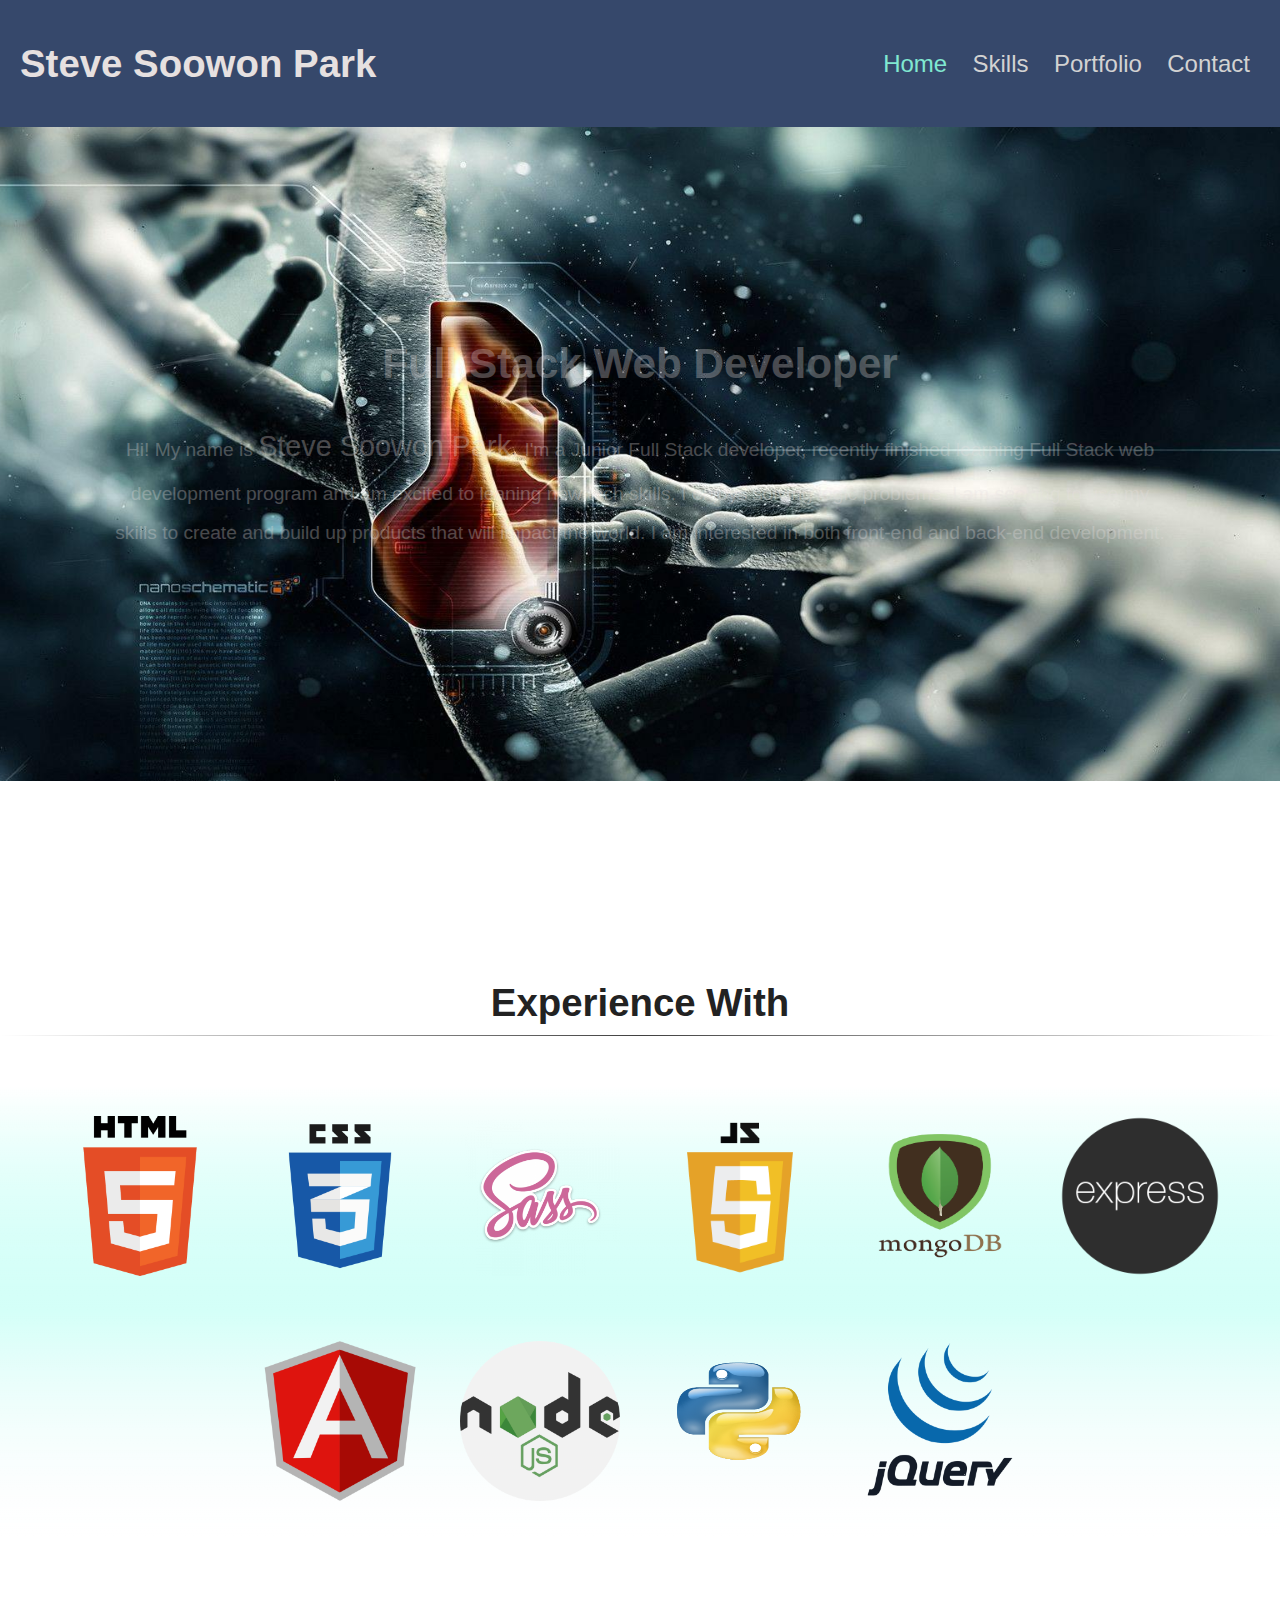
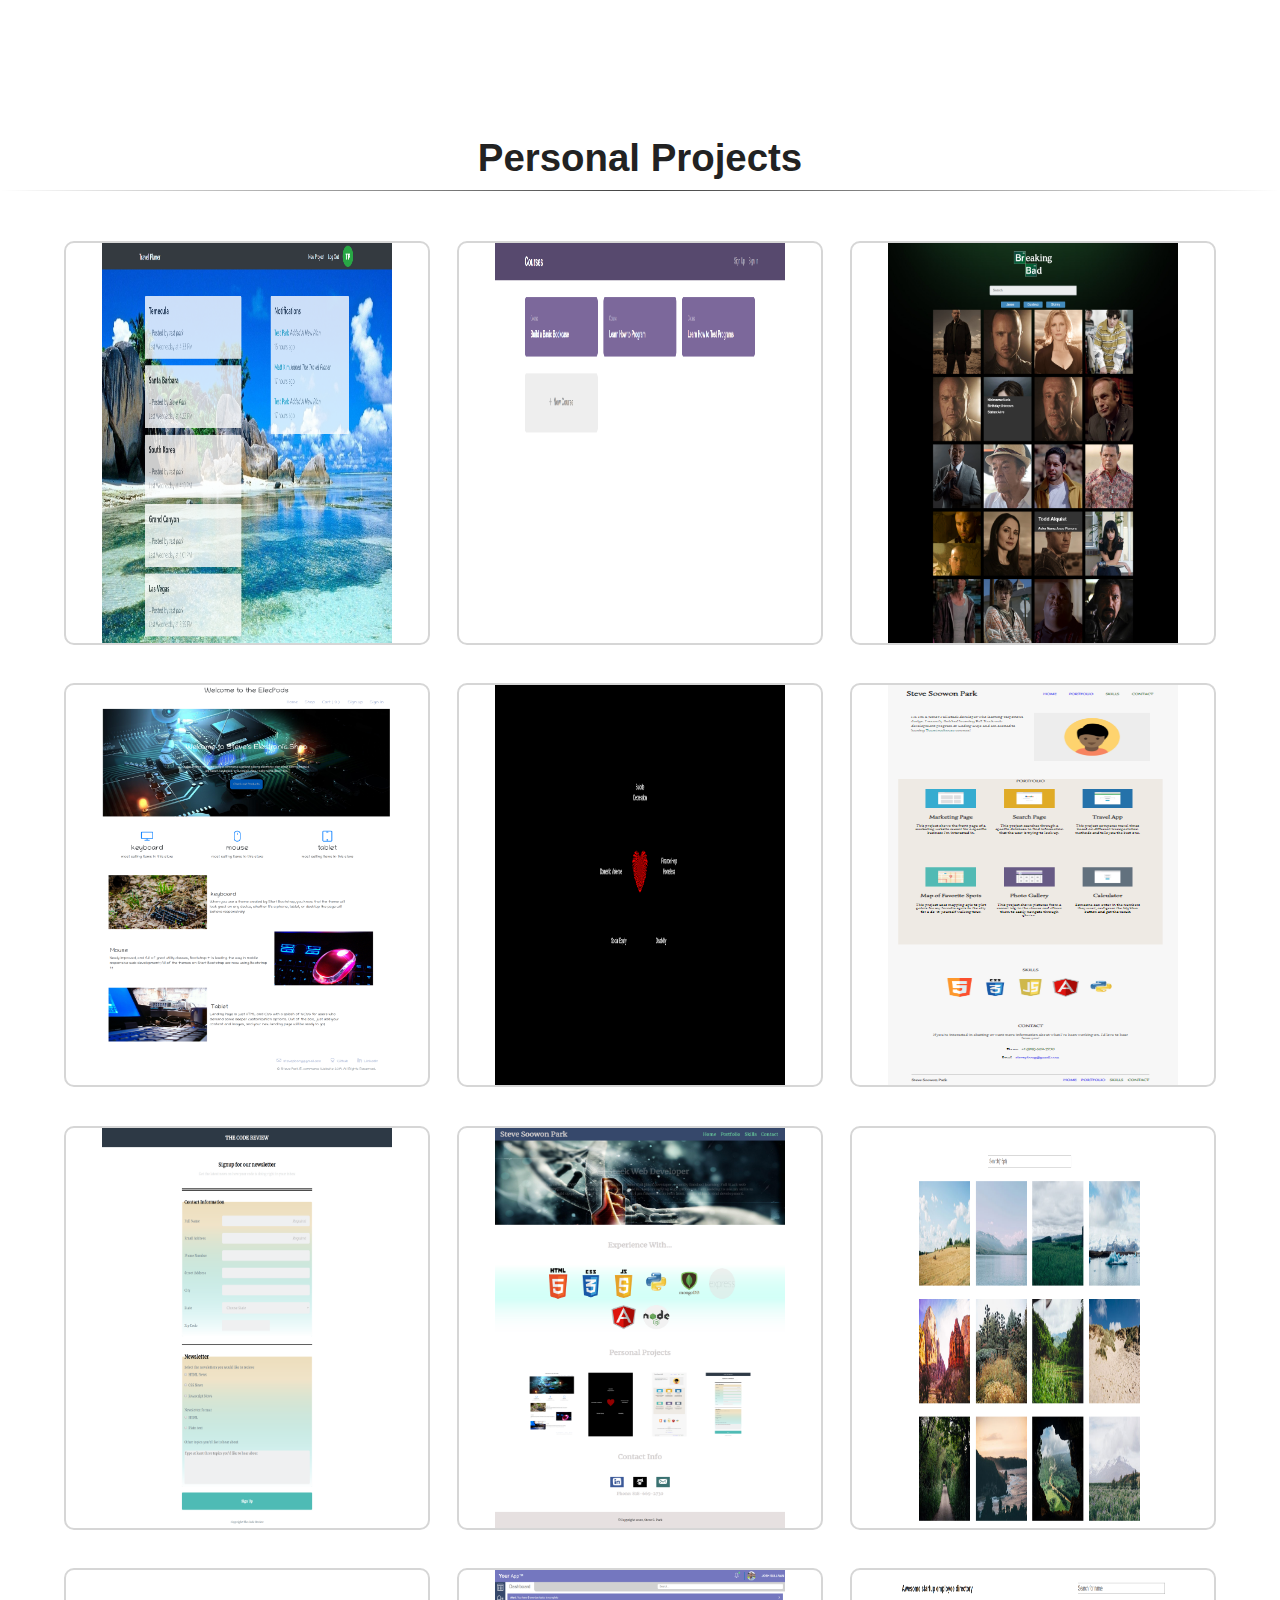
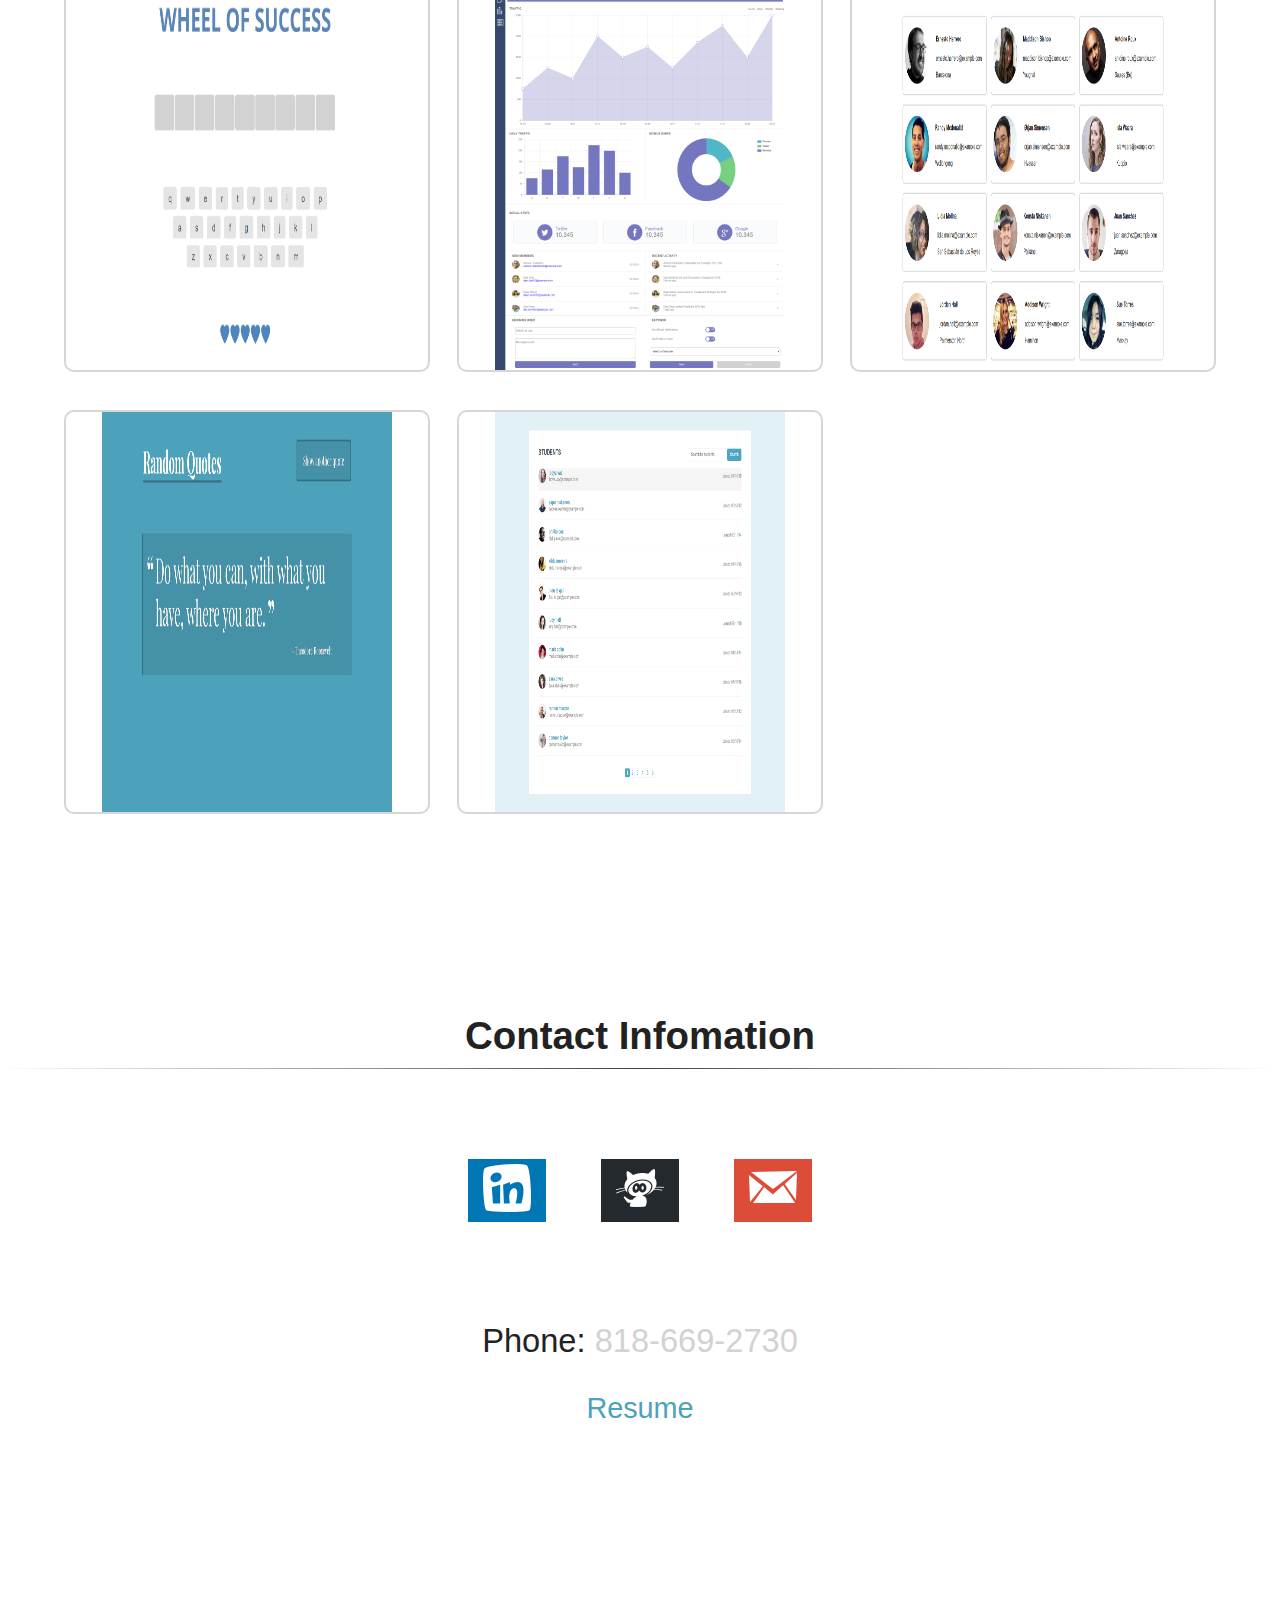
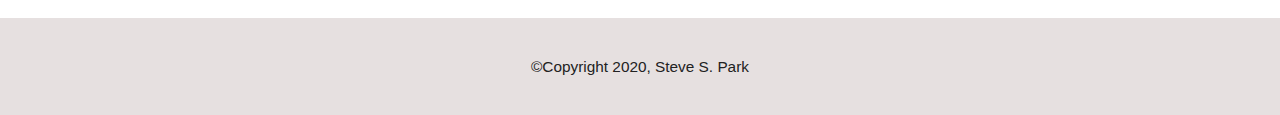
<file: index.html>
<!DOCTYPE html>
<html lang="en">
<head>
    <meta charset="UTF-8">
    <meta name="viewport" content="width=device-width, initial-scale=1.0">
    <title>Steve S. Park Portfolio Website</title>
    <link href="https://fonts.googleapis.com/css?family=Merriweather&display=swap" rel="stylesheet">
    <link rel="stylesheet" href="css/styles.css">
</head>
<body>
    <header id="nav" class="main-header section">
        <h1 class="header-h1-second">Steve Soowon Park</h1>
        <h1 class="header-h1">S. S. P.</h1>
        <nav class="main-nav dropdown">
            <button class="dropbtn"></button>
            <ul class="dropdown-content">
                <li class="link-list"><a href="#top" class="active">Home</a></li>
                <li class="link-list"><a href="#skills">Skills</a></li>
                <li class="link-list"><a href="#portfolio">Portfolio</a></li>
                <li class="link-list"><a href="#contact">Contact</a></li>
            </ul>
        </nav>
    </header>

    <div id="top" class="about">
        <figure class="profileimg">
            <img src="./img/aaa.jpg" alt="profile">
        </figure>
        <div class="bio">
            <h1>Full Stack Web Developer</h1>
            <p>Hi! <span>My name is <span class="name">Steve Soowon Park.</span></span> I'm a Junior Full Stack developer, recently finished learning Full Stack web development program and am excited to leaning new tech skills. I enjoys solving logic problems. I am seeking to use my skills to create and build up products that will impact the world. I am interested in both front-end and back-end development.</p>
        </div>
    </div>
    
    <main class="main-heading">
        <div id="skills" class="skills-header section">
            <h1>Experience With</h1>
            <hr class="line">
            <div class="skills">
                <div class="skill">
                    <img class="front" src="/img/html5.png" alt="html5">
                    <div class="back skill-description"><p>Intermidate</p></div>
                </div>
                <div class="skill">
                    <img class="front" src="/img/css3.png" alt="css3">
                    <div class="back skill-description"><p>Intermidate</p></div>
                </div>
                <div class="skill">
                    <img class="front" src="/img/sass.png" alt="Sass">
                    <div class="back skill-description"><p>Beginner</p></div>
                </div>
                <div class="skill">
                    <img class="front" src="/img/Javascript.png" alt="javascript">
                    <div class="back skill-description"><p>Intermidate</p></div>
                </div>
                <div class="skill">
                    <img class="front" src="/img/mongoDBimg.png" alt="mongodb">
                    <div class="back skill-description"><p>Intermidate</p></div>
                </div>
                <div class="skill">
                    <img class="front express" src="/img/expresstest.png" alt="express">
                    <div class="back skill-description"><p>Intermidate</p></div>
                </div>
                <div class="skill">
                    <img class="front" src="/img/angular.png" alt="angular">
                    <div class="back skill-description"><p>Intermidate</p></div>
                </div>
                <div class="skill">
                    <img class="front" src="/img/nodejsimg.png" alt="nodejs">
                    <div class="back skill-description"><p>Intermidate</p></div>
                </div>
                <div class="skill">
                    <img class="front" src="/img/PYTHON.png" alt="python">
                    <div class="back skill-description"><p>Beginner</p></div>
                </div>
                <div class="skill">
                    <img class="front" src="/img/jqueryimg.webp" alt="JQuery">
                    <div class="back skill-description"><p>Beginner</p></div>
                </div>
                <!-- <div class="skill">
                    <img class="react" src="/img/reactjsimg.png" alt="react">
                </div> -->
            </div>
        </div>
        <div id="portfolio" class="projects-header section">
            <h1>Personal Projects</h1>
            <hr class="line">
            <div class="projects">
                
                <div class="project">
                    <img src="/img/travel-planer3.png" alt="School Database">
                    <div class="imgdescription">
                        <h2>Travel Planner</h2>
                        <p>An React Full-stack project application used to create Travel planner.</p>
                        <hr>
                        <h4>Tech Used</h4>
                        <p>CSS, JavaScript, JSX, React-Bootstrap</p>
                        <p>React, Redux, Firebase, Firestore, CloudFunction</p>
                        <a href="https://github.com/Stevesbong/Travel-Planer" target="_blank">Github</a>
                        <a href="https://project-planer-42ca1.web.app/" target="_blank">Website</a>
                    </div>
                </div>

                <div class="project">
                    <img src="/img/react-school-database.png" alt="School Database">
                    <div class="imgdescription">
                        <h2>School Database</h2>
                        <p>An React Full-stack project application used to create school courses.</p>
                        <hr>
                        <h4>Tech Used</h4>
                        <p>CSS, JavaScript</p>
                        <p>React, Context API, SQLite</p>
                        <a href="https://github.com/Stevesbong/React-School-Database" target="_blank">Github</a>
                        <a href="https://react-school-database.herokuapp.com/" target="_blank">Website</a>
                    </div>
                </div>

                <div class="project">
                    <img src="/img/breakingbad.png" alt="Breaking Bad Show">
                    <div class="imgdescription">
                        <h2>Breaking Bad API cast</h2>
                        <p>React project that uses the Breaking Bad API to show all the characters and filter character from displayed characters.</p>
                        <hr>
                        <h4>Tech Used</h4>
                        <p>React, Hooks, React Router</p>
                        <p>Axios, JSX, JavaScript</p>
                        <a href="https://github.com/Stevesbong/react-breakingbad-api" target="_blank">Github</a>
                        <a href="https://stevesbong.github.io/react-breakingbad-api/" target="_blank">Website</a>
                    </div>
                </div>

                <div class="project">
                    <img src="/img/Elecpodscommerce.png" alt="Elecpodscommerce Website">
                    <div class="imgdescription">
                        <h2>E-Commerce Website</h2>
                        <p>First Full-Stack e-commerce app that customers can buy Electronic parts and home decors. Admin is able to add and modify products.</p>
                        <hr>
                        <h4>Tech Used</h4>
                        <p>Bootstrap, Angular</p>
                        <p>Python & Django</p>
                        <a href="https://github.com/Stevesbong/Angular-Django-Project" target="_blank">Github</a>
                        <a href="https://youtu.be/ZkjzNqSG-t0" target="_blank">View Video</a>
                    </div>
                </div>

                <div class="project">
                    <img src="/img/Amare.png" alt="Public Services">
                    <div class="imgdescription">
                        <h2>Public Service</h2>
                        <p>This project concept is public services people who need help from different situations.</p>
                        <hr>
                        <h4>Tech Used</h4>
                        <p>Bootstrap</p>
                        <p>Python & Django</p>
                        <a href="https://github.com/Stevesbong/Amare-Project" target="_blank">Github</a>
                        <a href="https://youtu.be/GsZIyx6hrno" target="_blank">View Video</a>
                    </div>
                </div>

                <div class="project">
                    <img src="/img/portfoliotemplateproject.png" alt="portfolio template">
                    <div class="imgdescription">
                        <h2>Responsive Portfolio Template</h2>
                        <p>A responsive mobile-first basic portfolio template.</p>
                        <hr>
                        <h4>Tech Used</h4>
                        <p>HTML</p>
                        <p>CSS</p>
                        <a href="https://github.com/Stevesbong/Basic-Template-For-Portfolio" target="_blank">Github</a>
                        <a href="https://stevesbong.github.io/Basic-Template-For-Portfolio/" target="_blank">Website</a>
                    </div>
                </div>

                <div class="project">
                    <img src="/img/responsiveformproject.png" alt="responsiveform project">
                    <div class="imgdescription">
                        <h2>Responsive Basic Form</h2>
                        <p>Mobile-first resgistration form using HTML and flexbox.</p>
                        <hr>
                        <h4>Tech Used</h4>
                        <p>HTML</p>
                        <p>CSS</p>
                        <a href="https://github.com/Stevesbong/Registration-Form" target="_blank">Github</a>
                        <a href="https://stevesbong.github.io/Registration-Form/" target="_blank">Website</a>
                    </div>
                </div>

                <div class="project">
                    <img src="/img/portfolioscreenshot.png" alt="Portfolio Web site">
                    <div class="imgdescription">
                        <h2>Portfolio Website</h2>
                        <p>Created a Responsive and mobile-first portfolio website.</p>
                        <hr>
                        <h4>Tech Used</h4>
                        <p>HTML, CSS(Sass)</p>
                        <p>JavaScript</p>
                        <a href="https://github.com/Stevesbong/Stevesbong.github.io" target="_blank">Github</a>
                        <a href="https://stevesbong.github.io/" target="_blank">Website</a>
                    </div>
                </div>

                <div class="project">
                    <img src="/img/photogallery.png" alt="Photo Gallery">
                    <div class="imgdescription">
                        <h2>Photo Gallery</h2>
                        <p>Random 12 images photo gallery. Click the images to see a bigger picture and detail about the image.</p>
                        <hr>
                        <h4>Tech Used</h4>
                        <p>HTML, CSS(Sass)</p>
                        <p>JavaScript, JQuery(lightbox)</p>
                        <a href="https://github.com/Stevesbong/photoGalleryProject/" target="_blank">Github</a>
                        <a href="https://stevesbong.github.io/photoGalleryProject/" target="_blank">Website</a>
                    </div>
                </div>

                <div class="project">
                    <img src="img/wheelofsuccess2.png" alt="Wheel of success game">
                    <div class="imgdescription">
                        <h2>Wheel Of Success</h2>
                        <p>Guess the word game app that generates random phrase. A player guess each letter from the screen keyboard.</p>
                        <hr>
                        <h4>Tech Used</h4>
                        <p>HTML, CSS</p>
                        <p>Javascript</p>
                        <a href="https://github.com/Stevesbong/WheelOfSuccess/" target="_blank" data-site="js-oop">Github</a>
                        <a href="https://stevesbong.github.io/WheelOfSuccess/" target="_blank">Website</a>
                    </div>
                </div>

                <div class="project">
                    <img src="img/EmployeeDashboard.png" alt="Employee Dashboard">
                    <div class="imgdescription">
                        <h2>Employee Dashboard</h2>
                        <p>Display Employee's Dashboard that shows what employee have done in the week, shows that how actively work, and communicate with others.</p>
                        <hr>
                        <h4>Tech Used</h4>
                        <p>HTML, CSS(Sass), SVG</p>
                        <p>JavaScript, Chart.js</p>
                        <a href="https://github.com/Stevesbong/EmployeeDashboard/" target="_blank">Github</a>
                        <a href="https://stevesbong.github.io/EmployeeDashboard/" target="_blank">Website</a>
                    </div>
                </div>

                <div class="project">
                    <img src="img/EmployeeDirectory.png" alt="Employee Directory">
                    <div class="imgdescription">
                        <h2>Employee Directory</h2>
                        <p>Display A startup company employee's profiles. Generates random user profiles from API and it can be display a more detailed modal.</p>
                        <hr>
                        <h4>Tech Used</h4>
                        <p>HTML, CSS(Sass)</p>
                        <p>Javascript, Fetch API</p>
                        <a href="https://github.com/Stevesbong/Employee-Directory/" target="_blank">Github</a>
                        <a href="https://stevesbong.github.io/Employee-Directory/" target="_blank">Website</a>
                    </div>
                </div>

                <div class="project">
                    <img src="img/randomQuoteGenerator.png" alt="Random Quote Generator">
                    <div class="imgdescription">
                        <h2>Random Quote Generator</h2>
                        <p>Display A random Quote on the page.</p>
                        <hr>
                        <h4>Tech Used</h4>
                        <p>HTML, CSS</p>
                        <p>Javascript</p>
                        <a href="https://github.com/Stevesbong/Random-Quote-Generator/" target="_blank">Github</a>
                        <a href="https://stevesbong.github.io/Random-Quote-Generator/" target="_blank">Website</a>
                    </div>
                </div>

                <div class="project">
                    <img src="img/list-pagination.png" alt="List Pagination and Filtering">
                    <div class="imgdescription">
                        <h2>Pagination Student List</h2>
                        <p>Display a list of 54 students into 5 pages. Each page has 10 studens.</p>
                        <hr>
                        <h4>Tech Used</h4>
                        <p>HTML, CSS</p>
                        <p>Javascript</p>
                        <a href="https://github.com/Stevesbong/List-Employee-Pagination-and-Filtering/" target="_blank">Github</a>
                        <a href="https://stevesbong.github.io/List-Employee-Pagination-and-Filtering/" target="_blank">Website</a>
                    </div>
                </div>


            </div>
        </div>
        <div id="contact" class="contact-header section">
            <h1>Contact Infomation</h1>
            <hr class="line">
            <ul>
                <li><a class="contact-linkedin" href="https://www.linkedin.com/in/stevespark" target="_blank"><img src="/img/110.png" alt=""></a></li>
                <li><a class="contact-github" href="https://www.github.com/Stevesbong" target="_blank"><img src="/img/150.png" alt=""></a></li>
                <li><a class="contact-email" href="mailto:stevepbong@gmail.com" target="_blank"><img src="/img/019.png" alt=""></a></li>
            </ul>
            <h3>Phone: <a href="tel:1-818-669-2730">818-669-2730</a></h3>
            <li><a class="resume" href="img/Steve_Park_Resume.pdf" target="_blank">Resume</a></li>

        </div>
    </main>

    <footer>
        <div class="mobile">
            <small class="copyright">&copy;Copyright 2020, Steve S. Park</small>
            <ul>
                <li><a href="#top">Back to top</a></li>
            </ul>
        </div>
    </footer>
    <script src="js/app.js"></script>
</body>
</html>
</file>
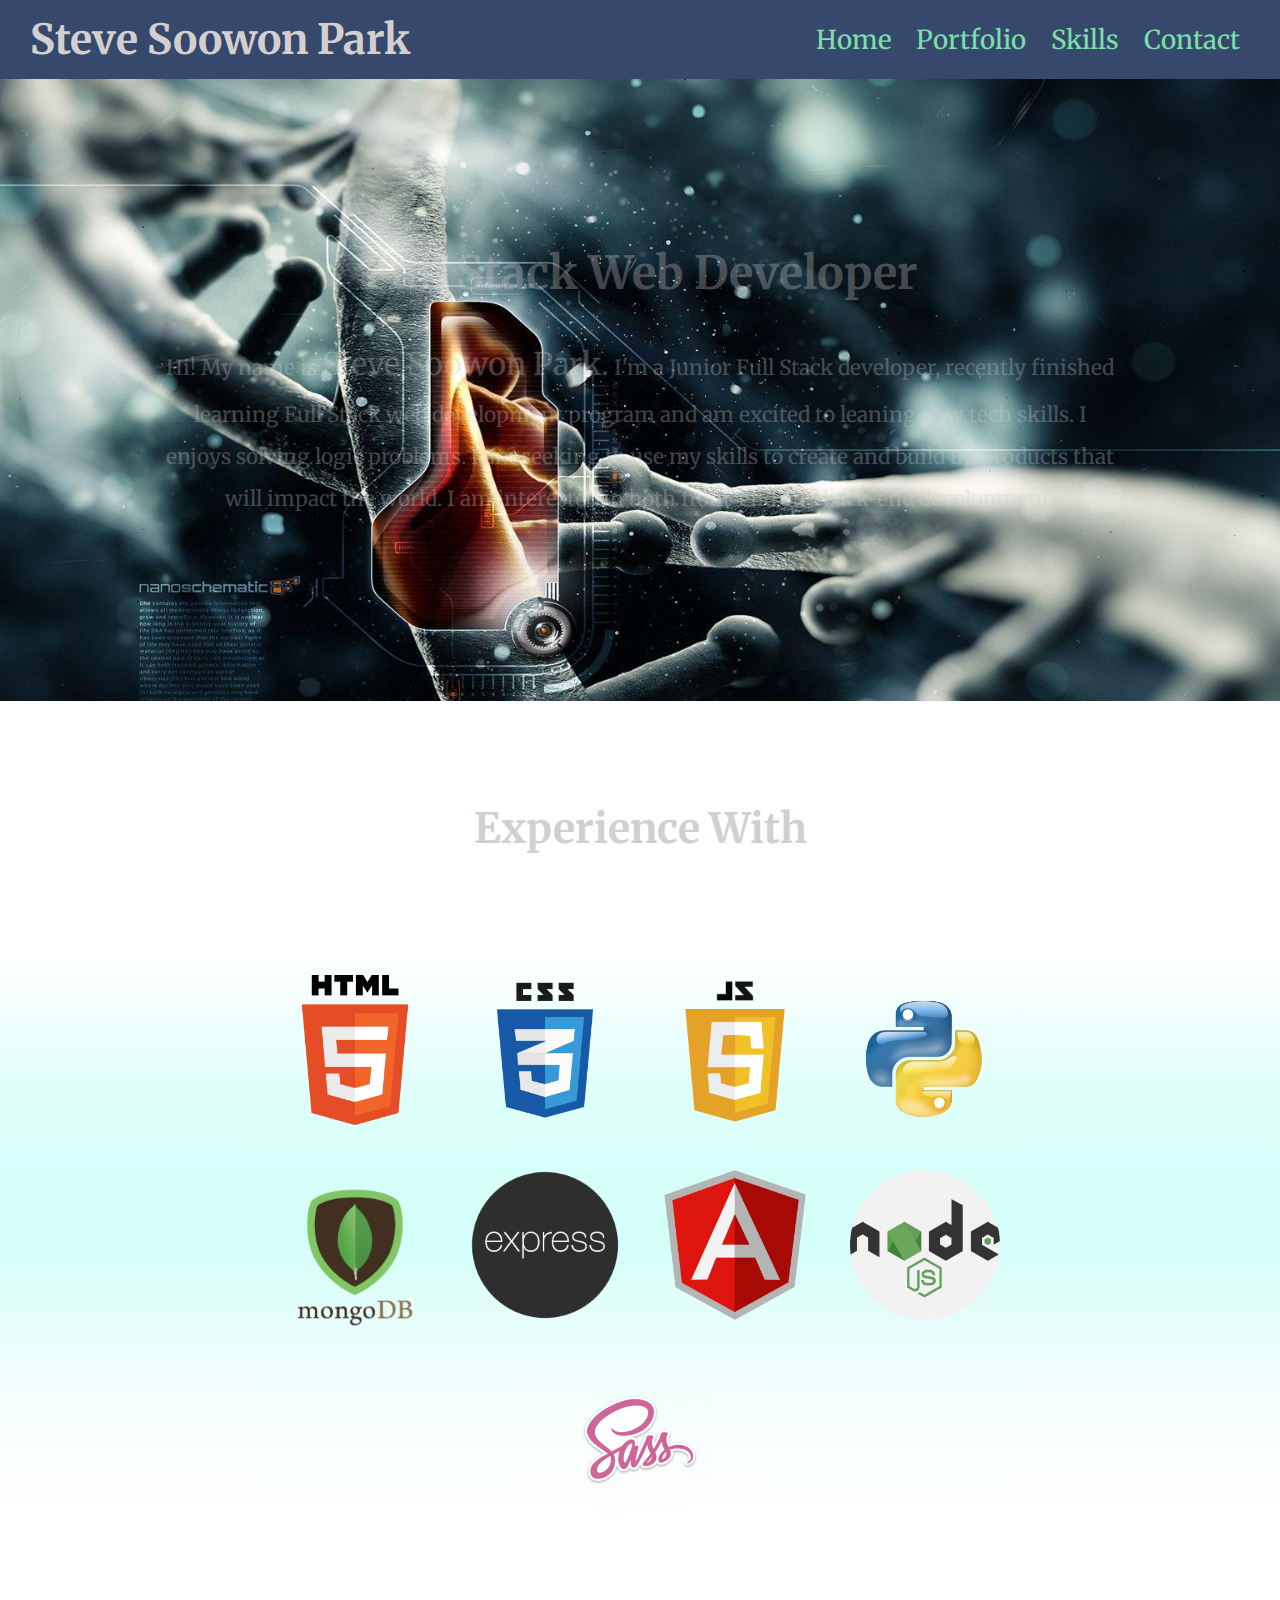
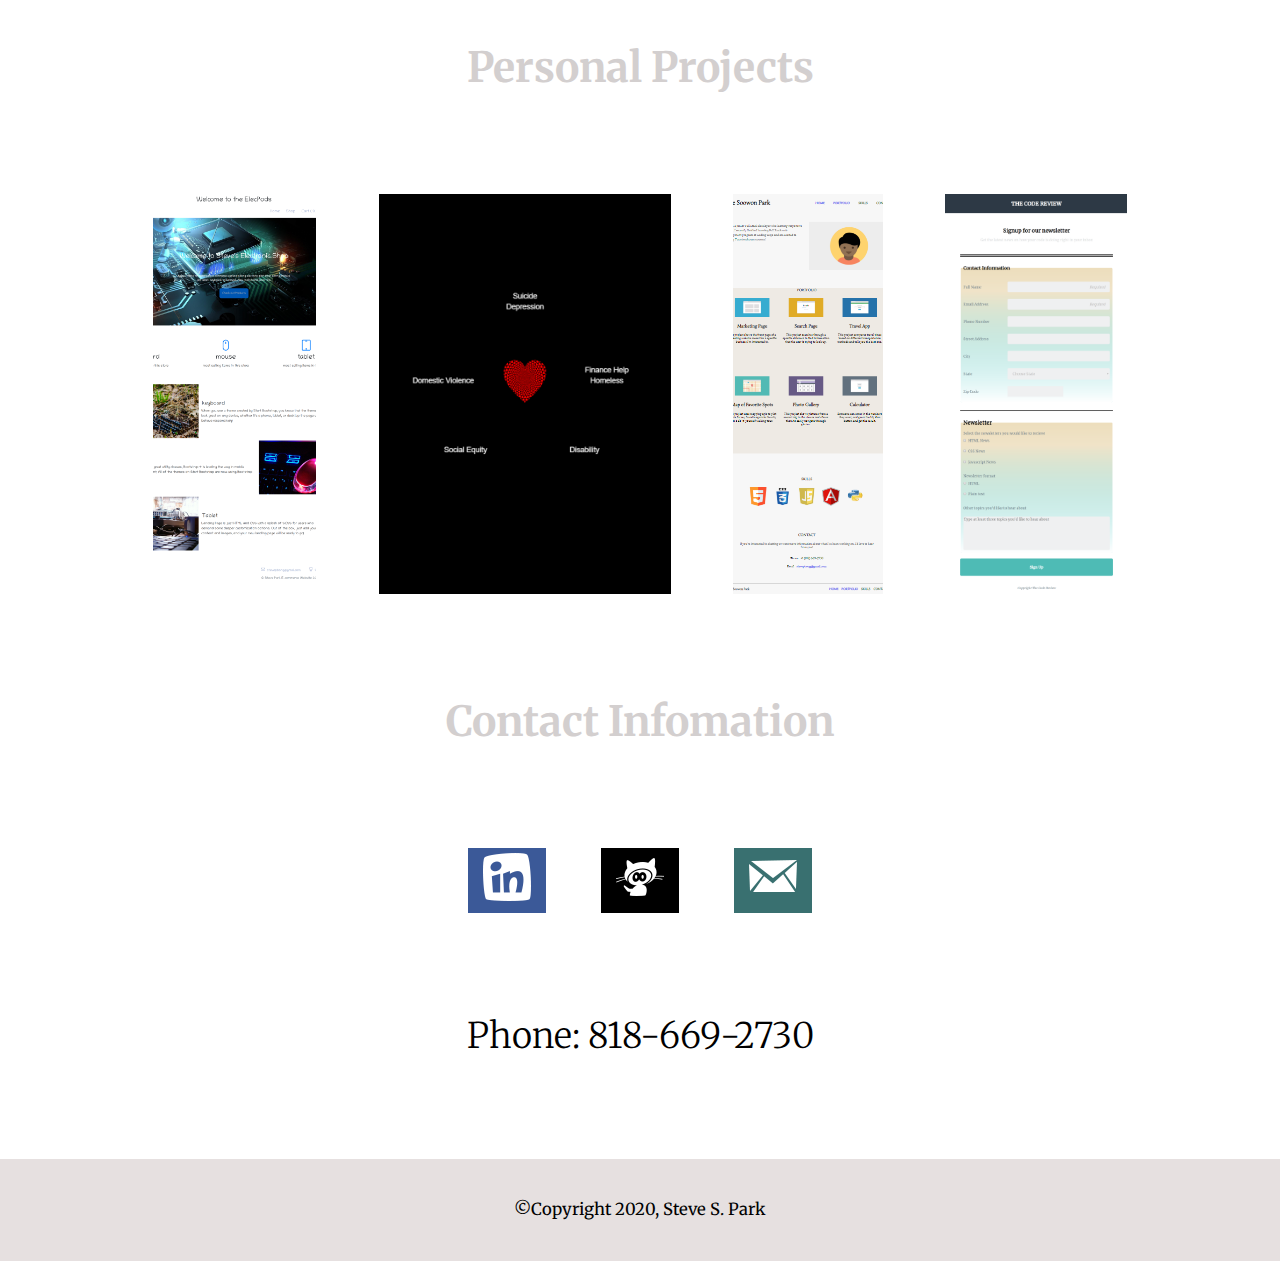
<file: resource/index.html>
<!DOCTYPE html>
<html lang="en">
<head>
    <meta charset="UTF-8">
    <meta name="viewport" content="width=device-width, initial-scale=1.0">
    <title>Steve S. Park Portfolio Website</title>
    <link href="https://fonts.googleapis.com/css?family=Merriweather&display=swap" rel="stylesheet">
    <link rel="stylesheet" href="normalize.css">
    <link rel="stylesheet" href="style.css">
</head>
<body>
    <header id="top" class="main-header">
        <h1 class="header-h1-second">Steve Soowon Park</h1>
        <h1 class="header-h1">S. S. P.</h1>
        <nav class="main-nav dropdown">
            <button class="dropbtn"></button>
            <ul class="dropdown-content">
                <li><a href="#top">Home</a></li>
                <li><a href="#portfolio">Portfolio</a></li>
                <li><a href="#skills">Skills</a></li>
                <li><a href="#contact">Contact</a></li>
            </ul>
        </nav>
    </header>

    <div class="about">
        <figure class="profileimg">
            <img src="/img/aaa.jpg" alt="profile">
        </figure>
        <div class="bio">
            <h1>Full Stack Web Developer</h1>
            <p>Hi! <span>My name is <span class="name">Steve Soowon Park.</span></span> I'm a Junior Full Stack developer, recently finished learning Full Stack web development program and am excited to leaning new tech skills. I enjoys solving logic problems. I am seeking to use my skills to create and build up products that will impact the world. I am interested in both front-end and back-end development.</p>
        </div>
    </div>
    
    <main id="skills" class="skills-heading">
        <h1>Experience With</h1>
        <div class="skills">
            <div class="skill">
                <img class="front" src="/img/html5.png" alt="html5">
                <div class="back skill-description"><p>Intermidate</p></div>
            </div>
            <div class="skill">
                <img class="front" src="/img/css3.png" alt="css3">
                <div class="back skill-description"><p>Intermidate</p></div>
            </div>
            <div class="skill">
                <img class="front" src="/img/Javascript.png" alt="javascript">
                <div class="back skill-description"><p>Intermidate</p></div>
            </div>
            <div class="skill">
                <img class="front" src="/img/PYTHON.png" alt="python">
                <div class="back skill-description"><p>Beginner</p></div>
            </div>
            <div class="skill">
                <img class="front" src="/img/mongoDBimg.png" alt="mongodb">
                <div class="back skill-description"><p>Intermidate</p></div>
            </div>
            <div class="skill">
                <img class="front express" src="/img/expresstest.png" alt="express">
                <div class="back skill-description"><p>Intermidate</p></div>
            </div>
            <div class="skill">
                <img class="front" src="/img/angular.png" alt="angular">
                <div class="back skill-description"><p>Intermidate</p></div>
            </div>
            <div class="skill">
                <img class="front" src="/img/nodejsimg.png" alt="nodejs">
                <div class="back skill-description"><p>Intermidate</p></div>
            </div>
            <div class="skill">
                <img class="front" src="/img/sass.png" alt="Sass">
                <div class="back skill-description"><p>Beginner</p></div>
            </div>
            <!-- <div class="skill">
                <img class="react" src="/img/reactjsimg.png" alt="react">
            </div> -->
        </div>
        <div id="portfolio" class="projects-header">
            <h1>Personal Projects</h1>
            <div class="projects">
                
                <div class="project">
                    <img src="/img/Elecpodscommerce.png" style="height: 400px;" alt="">
                    <div class="imgdescription">
                        <h4>E-Commerce Website</h4>
                        <p>Bootstrap</p>
                        <p>Angular</p>
                        <p>Python & Django</p>
                        <a href="https://github.com/Stevesbong/Angular-Django-Project" target="_blank">Github</a>
                        <a href="https://youtu.be/ZkjzNqSG-t0" target="_blank">View Video</a>
                    </div>
                </div>

                <div class="project">
                    <img src="/img/Amare.png" style="height: 400px;" alt="">
                    <div class="imgdescription">
                        <h4>Public Service</h4>
                        <p>Bootstrap</p>
                        <p>Python & Django</p>
                        <a href="https://github.com/Stevesbong/Amare-Project" target="_blank">Github</a>
                        <a href="https://youtu.be/GsZIyx6hrno" target="_blank">View Video</a>
                    </div>
                </div>

                <div class="project">
                    <img src="/img/portfoliotemplateproject.png" alt="">
                    <div class="imgdescription">
                        <h4>Responsive Portfolio Template</h4>
                        <p>HTML</p>
                        <p>CSS</p>
                        <a href="https://github.com/Stevesbong/Basic-Template-For-Portfolio" target="_blank">Github</a>
                        <a href="https://stevesbong.github.io/Basic-Template-For-Portfolio/" target="_blank">Website</a>
                    </div>
                </div>

                <div class="project">
                    <img src="/img/responsiveformproject.png" style="height: 400px;" alt="">
                    <div class="imgdescription">
                        <h4>Responsive Basic Form</h4>
                        <p>HTML</p>
                        <p>CSS</p>
                        <a href="https://github.com/Stevesbong/Registration-Form" target="_blank">Github</a>
                        <a href="https://stevesbong.github.io/Registration-Form/" target="_blank">Website</a>
                    </div>
                </div>


            </div>
        </div>
        <div id="contact" class="contact">
            <h1>Contact Infomation</h1>
            <ul>
                <li><a class="contact-linkedin" href="https://www.linkedin.com/in/stevespark" target="_blank"><img src="/img/110.png" alt=""></a></li>
                <li><a class="contact-github" href="https://www.github.com/Stevesbong" target="_blank"><img src="/img/150.png" alt=""></a></li>
                <li><a class="contact-email" href="mailto:stevepbong@gmail.com" target="_blank"><img src="/img/019.png" alt=""></a></li>
            </ul>
            <h3>Phone: <a href="tel:1-818-669-2730">818-669-2730</a></h3>

        </div>
    </main>

    <footer>
        <div class="mobile">
            <small class="copyright">&copy;Copyright 2020, Steve S. Park</small>
            <ul>
                <li><a href="#top">Back to top</a></li>
            </ul>
        </div>
    </footer>
</body>
</html>
</file>
<file: css/styles.css>
@charset "UTF-8";
/* ============================================= */
/* Sub-Folder Imports */
/* ============================================= */
/* ============================================= */
/* Utilities Imports */
/* ============================================= */
/* ============================================= */
/*                 Default Color                 */
/* ============================================= */
/* ============================================= */
/*                 Extra Color                   */
/* ============================================= */
/* ============================================= */
/*                 Social Color                  */
/* ============================================= */
/* ============================================= */
/*                 Navigation                    */
/* ============================================= */
/* ============================================= */
/*                 Skill Color                   */
/* ============================================= */
/* ============================================= */
/*             Media Query Points                */
/* ============================================= */
/* ============================================= */
/* Base Imports */
/* ============================================= */
/*! normalize.css v8.0.1 | MIT License | github.com/necolas/normalize.css */
/* Document
   ========================================================================== */
/**
 * 1. Correct the line height in all browsers.
 * 2. Prevent adjustments of font size after orientation changes in iOS.
 */
@import url("https://fonts.googleapis.com/css2?family=Merriweather+Sans&display=swap");
html {
  line-height: 1.15;
  /* 1 */
  -webkit-text-size-adjust: 100%;
  /* 2 */
}

/* Sections
   ========================================================================== */
/**
 * Remove the margin in all browsers.
 */
body {
  margin: 0;
}

/**
 * Render the `main` element consistently in IE.
 */
main {
  display: block;
}

/**
 * Correct the font size and margin on `h1` elements within `section` and
 * `article` contexts in Chrome, Firefox, and Safari.
 */
h1 {
  font-size: 2em;
  margin: 0.3em 0;
}

/* Grouping content
   ========================================================================== */
/**
 * 1. Add the correct box sizing in Firefox.
 * 2. Show the overflow in Edge and IE.
 */
hr {
  box-sizing: content-box;
  /* 1 */
  height: 0;
  /* 1 */
  overflow: visible;
  /* 2 */
}

/**
 * 1. Correct the inheritance and scaling of font size in all browsers.
 * 2. Correct the odd `em` font sizing in all browsers.
 */
pre {
  font-family: monospace, monospace;
  /* 1 */
  font-size: 1em;
  /* 2 */
}

/* Text-level semantics
   ========================================================================== */
/**
 * Remove the gray background on active links in IE 10.
 */
a {
  background-color: transparent;
}

/**
 * 1. Remove the bottom border in Chrome 57-
 * 2. Add the correct text decoration in Chrome, Edge, IE, Opera, and Safari.
 */
abbr[title] {
  border-bottom: none;
  /* 1 */
  text-decoration: underline;
  /* 2 */
  text-decoration: underline dotted;
  /* 2 */
}

/**
 * Add the correct font weight in Chrome, Edge, and Safari.
 */
b,
strong {
  font-weight: bolder;
}

/**
 * 1. Correct the inheritance and scaling of font size in all browsers.
 * 2. Correct the odd `em` font sizing in all browsers.
 */
code,
kbd,
samp {
  font-family: monospace, monospace;
  /* 1 */
  font-size: 1em;
  /* 2 */
}

/**
 * Add the correct font size in all browsers.
 */
small {
  font-size: 80%;
}

/**
 * Prevent `sub` and `sup` elements from affecting the line height in
 * all browsers.
 */
sub,
sup {
  font-size: 75%;
  line-height: 0;
  position: relative;
  vertical-align: baseline;
}

sub {
  bottom: -0.25em;
}

sup {
  top: -0.5em;
}

/* Embedded content
   ========================================================================== */
/**
 * Remove the border on images inside links in IE 10.
 */
img {
  border-style: none;
}

/* Forms
   ========================================================================== */
/**
 * 1. Change the font styles in all browsers.
 * 2. Remove the margin in Firefox and Safari.
 */
button,
input,
optgroup,
select,
textarea {
  font-family: inherit;
  /* 1 */
  font-size: 100%;
  /* 1 */
  line-height: 1.15;
  /* 1 */
  margin: 0;
  /* 2 */
}

/**
 * Show the overflow in IE.
 * 1. Show the overflow in Edge.
 */
button,
input {
  /* 1 */
  overflow: visible;
}

/**
 * Remove the inheritance of text transform in Edge, Firefox, and IE.
 * 1. Remove the inheritance of text transform in Firefox.
 */
button,
select {
  /* 1 */
  text-transform: none;
}

/**
 * Correct the inability to style clickable types in iOS and Safari.
 */
button,
[type=button],
[type=reset],
[type=submit] {
  -webkit-appearance: button;
}

/**
 * Remove the inner border and padding in Firefox.
 */
button::-moz-focus-inner,
[type=button]::-moz-focus-inner,
[type=reset]::-moz-focus-inner,
[type=submit]::-moz-focus-inner {
  border-style: none;
  padding: 0;
}

/**
 * Restore the focus styles unset by the previous rule.
 */
button:-moz-focusring,
[type=button]:-moz-focusring,
[type=reset]:-moz-focusring,
[type=submit]:-moz-focusring {
  outline: 1px dotted ButtonText;
}

/**
 * Correct the padding in Firefox.
 */
fieldset {
  padding: 0.35em 0.75em 0.625em;
}

/**
 * 1. Correct the text wrapping in Edge and IE.
 * 2. Correct the color inheritance from `fieldset` elements in IE.
 * 3. Remove the padding so developers are not caught out when they zero out
 *    `fieldset` elements in all browsers.
 */
legend {
  box-sizing: border-box;
  /* 1 */
  color: inherit;
  /* 2 */
  display: table;
  /* 1 */
  max-width: 100%;
  /* 1 */
  padding: 0;
  /* 3 */
  white-space: normal;
  /* 1 */
}

/**
 * Add the correct vertical alignment in Chrome, Firefox, and Opera.
 */
progress {
  vertical-align: baseline;
}

/**
 * Remove the default vertical scrollbar in IE 10+.
 */
textarea {
  overflow: auto;
}

/**
 * 1. Add the correct box sizing in IE 10.
 * 2. Remove the padding in IE 10.
 */
[type=checkbox],
[type=radio] {
  box-sizing: border-box;
  /* 1 */
  padding: 0;
  /* 2 */
}

/**
 * Correct the cursor style of increment and decrement buttons in Chrome.
 */
[type=number]::-webkit-inner-spin-button,
[type=number]::-webkit-outer-spin-button {
  height: auto;
}

/**
 * 1. Correct the odd appearance in Chrome and Safari.
 * 2. Correct the outline style in Safari.
 */
[type=search] {
  -webkit-appearance: textfield;
  /* 1 */
  outline-offset: -2px;
  /* 2 */
}

/**
 * Remove the inner padding in Chrome and Safari on macOS.
 */
[type=search]::-webkit-search-decoration {
  -webkit-appearance: none;
}

/**
 * 1. Correct the inability to style clickable types in iOS and Safari.
 * 2. Change font properties to `inherit` in Safari.
 */
::-webkit-file-upload-button {
  -webkit-appearance: button;
  /* 1 */
  font: inherit;
  /* 2 */
}

/* Interactive
   ========================================================================== */
/*
 * Add the correct display in Edge, IE 10+, and Firefox.
 */
details {
  display: block;
}

/*
 * Add the correct display in all browsers.
 */
summary {
  display: list-item;
}

/* Misc
   ========================================================================== */
/**
 * Add the correct display in IE 10+.
 */
template {
  display: none;
}

/**
 * Add the correct display in IE 10.
 */
[hidden] {
  display: none;
}

ul li,
ol li {
  list-style: none;
}

* {
  box-sizing: border-box;
}

html {
  background: url(/img/backgroundimg2.jpg) no-repeat center center fixed;
  background-size: cover;
  height: 100%;
  scroll-behavior: smooth;
}

body {
  font-family: "Merriweather San", Arial, sans-serif;
  color: #E6E0E0;
  min-height: 100vh;
  max-width: 2000px;
  width: 100%;
  display: flex;
  flex-direction: column;
}

.main-heading {
  flex: 1;
  text-align: center;
  background-color: white;
}

.skills-header,
.projects-header,
.contact-header {
  margin-top: 100px;
}

.skills-header h1,
.projects-header h1,
.contact-header h1 {
  color: #222222;
}

.back p {
  color: #51ddfc;
  font-weight: bold;
}

a {
  text-decoration: none;
  color: #222222;
}
a:link {
  color: #D2D2D2;
}
a:visited {
  color: #ec9fa3;
}
a:hover {
  color: #4da2bb;
}
a:active {
  color: #80e8d1;
}

hr.line {
  margin-bottom: 50px;
  border: 0;
  height: 1px;
  background-image: linear-gradient(to right, rgba(0, 0, 0, 0), rgba(0, 0, 0, 0.75), rgba(0, 0, 0, 0));
}

/* ============================================= */
/* Components Imports */
/* ============================================= */
ul,
.dorpdown-content {
  padding: 0;
}

.main-header {
  display: flex;
  justify-content: space-between;
  background-color: #36486b;
  padding: 10px 0;
  transition: all 0.7s cubic-bezier(0.21, 0.61, 0.35, 1);
}

.header-h1 {
  flex: 3;
  text-align: center;
  transition: transform 0.5s;
}
.header-h1-second {
  display: none;
}
.header-h1:hover {
  transform: rotate(10deg);
  transform-origin: top left;
}

.main-nav {
  flex: 1;
  text-align: center;
}
.main-nav li {
  padding: 15px 0;
  font-size: 1.25em;
}

.dropdown {
  display: inline-block;
  position: relative;
  margin: auto;
}
.dropdown .dropbtn {
  background-color: #076b70;
  padding: 3px 15px;
  font-size: 2em;
  border: none;
  opacity: 0.8;
}
.dropdown .dropbtn::before {
  content: "Ξ";
  color: #E6E0E0;
}
.dropdown-content {
  display: none;
  position: absolute;
  margin: 0;
  background-color: #f1f1f1 transparent;
  z-index: 1;
  width: 100%;
}
.dropdown-content li {
  display: block;
  margin: 5px 0;
  border-radius: 20px;
  background: linear-gradient(0deg, #0f65ef, transparent);
}
.dropdown:hover .dropdown-content {
  display: block;
  animation-name: out;
  animation-duration: 1.3s;
}
@keyframes out {
  from {
    top: 0;
  }
  to {
    top: 40px;
  }
}

.sticky {
  position: fixed;
  top: 0;
  width: 100%;
  z-index: 1;
  padding-top: 0 !important;
  padding-bottom: 0 !important;
  transition: all 0.7s cubic-bezier(0.21, 0.61, 0.35, 1);
}

.active {
  color: #80e8d1 !important;
}

.about {
  text-align: center;
  min-height: 200px;
  padding: 40px 20px;
}
.about .bio {
  transition: opacity 0.5s ease-in-out, border-radius 1s;
}
.about .bio p {
  background: linear-gradient(to bottom, rgba(255, 255, 255, 0) 0%, rgba(0, 0, 0, 0.7) 30%, rgba(0, 0, 0, 0.8) 70%, rgba(255, 255, 255, 0) 100%);
  border-radius: 60px;
  padding: 10px;
  line-height: 2;
}
.about h1 {
  font-size: 2.2em;
}
.about .name {
  font-size: 1.5em;
}

.profileimg img {
  width: 200px;
  opacity: 0.8;
}

.skills {
  display: flex;
  flex-wrap: wrap;
  justify-content: center;
}

.skill {
  transition: transform 1s cubic-bezier(0.63, -0.71, 0.21, 1.53);
}
.skill:hover:nth-of-type(2n) {
  transform: scale(1.2) rotate(20deg);
}
.skill:hover:nth-of-type(2n + 1) {
  transform: scale(1.2) rotate(-20deg);
}
.skill img {
  width: 150px;
  margin: 20px 10px;
  height: 150px;
}

.react {
  animation: 4s linear 0s infinite normal none running rotateImg;
}

@keyframes rotateImg {
  0% {
    transform: rotate(0deg);
  }
  100% {
    transform: rotate(360deg);
  }
}
.back {
  display: none;
}

.projects {
  display: grid;
  grid-template-columns: repeat(auto-fit, minmax(300px, 1fr));
  grid-gap: 1.4em;
  grid-row-gap: 2em;
  width: 90%;
  margin: 1.2em auto;
}

.project {
  display: flex;
  justify-content: center;
  position: relative;
  overflow: hidden;
  color: white;
}
.project img {
  transform-origin: 0 0;
  height: 400px;
  width: 80%;
}
.project:hover img {
  transform: scale(1.2);
  transition: transform 1.2s;
}
.project:hover .imgdescription {
  opacity: 1;
  transform: translate(0) rotate(-360deg);
  transition: transform 1.2s;
}
.project:hover .imgdescription a {
  transform: translateY(0);
  transition: transform 0.5s 1.5s;
}

.imgdescription {
  display: flex;
  flex-direction: column;
  opacity: 0;
  position: absolute;
  top: 0;
  right: 0;
  bottom: 0;
  left: 0;
  padding-top: 20px;
  background: rgba(34, 34, 34, 0.5);
  transform: translateX(100%);
}
.imgdescription a {
  transform: translateY(800%);
  padding: 10px 0;
  width: 70%;
  align-self: center;
}
.imgdescription a:first-of-type {
  margin-top: auto;
}
.imgdescription a:last-of-type {
  margin-bottom: 30px;
}
.imgdescription a:hover {
  opacity: 0.5;
  background-color: #222222;
  border-radius: 10px;
}

.imgdescription > * {
  margin: 2% 0;
  font-size: 1.3em;
  font-weight: bold;
}

.imgdescription p {
  color: #E6E0E0;
}

.contact-header ul li {
  display: inline-block;
  padding: 0 15px;
  margin: 0 10px;
}
.contact-header ul li a {
  display: block;
  padding: 5px 15px;
  transition: transform 0.5s;
}

a.resume {
  color: #4da2bb;
  font-size: 1.5em;
}

.contact-header {
  margin-bottom: 15%;
}
.contact-header .contact-linkedin {
  background: #0077b5;
}
.contact-header .contact-linkedin:hover {
  background-color: #36baff;
  transform: scale(1.1);
}
.contact-header .contact-github {
  background: #24292E;
}
.contact-header .contact-github:hover {
  background-color: #5c6976;
  transform: scale(1.1);
}
.contact-header .contact-email {
  background: #dd4b39;
}
.contact-header .contact-email:hover {
  background-color: #f0aea6;
  transform: scale(1.1);
}
.contact-header h3 {
  margin-top: 50px;
  font-size: 1.7em;
  font-weight: 300;
  color: #222222;
}

footer {
  background-color: #E6E0E0;
  color: #222222;
}

.mobile {
  display: flex;
  flex-direction: row;
  justify-content: center;
  margin: 0 20px;
}

.copyright {
  align-self: center;
  flex: 2;
}

@media (min-width: 992px) {
  body {
    font-size: 1.2rem;
  }
}

/* ============================================= */
/*              Header                           */
/* ============================================= */
@media (min-width: 768px) {
  .main-header {
    display: flex;
    justify-content: space-around;
    padding: 20px 0;
  }
}
@media (min-width: 992px) {
  .main-header {
    display: flex;
    justify-content: space-between;
    padding: 30px 20px;
  }
}

@media (min-width: 768px) {
  .header-h1-second {
    display: block;
    text-align: center;
  }
}

@media (min-width: 768px) {
  .header-h1,
.dropbtn,
.profileimg {
    display: none;
  }
}

@media (min-width: 768px) {
  .main-nav {
    flex: none;
    align-self: center;
  }
}

@media (min-width: 768px) {
  .main-nav ul li a {
    display: inline-block;
    transition: color 0.5s ease-in, transform 0.5s ease-in-out;
  }
  .main-nav ul li a:hover {
    transform: scale(1.2) rotate(1turn);
    color: #77a8a8;
  }
}

@media (min-width: 768px) {
  .dropdown {
    margin: 0;
    display: inline;
    position: static;
  }
  .dropdown-content {
    display: inline;
    position: static;
  }
  .dropdown-content li {
    display: inline;
    background: none;
    padding: 0 10px;
  }
  .dropdown:hover .dropdown-content {
    animation: none;
  }
}

/* ============================================= */
/*                  About                        */
/* ============================================= */
@media (min-width: 768px) {
  .about {
    padding: 100px 50px;
  }
  .about:hover .bio {
    background: linear-gradient(to bottom, rgba(255, 255, 255, 0) 0%, rgba(0, 0, 0, 0.7) 30%, rgba(0, 0, 0, 0.8) 70%, rgba(255, 255, 255, 0) 100%);
    border-radius: 100px;
    background-position: 0 0;
    opacity: 1;
  }
}
@media (min-width: 992px) {
  .about {
    padding: 200px 100px;
  }
}

@media (min-width: 768px) {
  .profileimg {
    display: none;
  }
}

@media (min-width: 768px) {
  .about .bio {
    opacity: 0.3;
  }
  .about .bio p {
    background: none;
  }
}

/* ============================================= */
/*                  Skills                       */
/* ============================================= */
@media (min-width: 992px) {
  .skills-header h1 {
    margin: 200px 0 0 0;
  }
}

@media (min-width: 768px) {
  .skills {
    background: linear-gradient(0deg, #fff, transparent), linear-gradient(0deg, #f1f6fa, #a9fff1, #fff);
    perspective: 700px;
  }
}

@media (min-width: 768px) {
  .skills .skill {
    position: relative;
    transition: transform 1s cubic-bezier(0.63, -0.71, 0.21, 1.53);
    transform-style: preserve-3d;
  }
  .skills .skill:hover {
    transform: rotateY(180deg);
  }
  .skills .skill img {
    height: 120px;
    width: 120px;
    margin: 30px 20px;
    text-align: center;
  }
  .skills .skill-description {
    display: flex;
    flex-direction: column;
    justify-content: center;
    align-items: center;
    position: absolute;
    background: #4da2bb;
    border-radius: 50%;
    top: 0;
    right: 0;
    bottom: 0;
    left: 0;
  }
}
@media (min-width: 992px) {
  .skills .skill img {
    height: 160px;
    width: 160px;
  }
}

@media (min-width: 768px) {
  .back {
    transform: rotateY(180deg);
    backface-visibility: hidden;
  }
}

/* ============================================= */
/*                  Projects                     */
/* ============================================= */
@media (min-width: 992px) {
  .projects-header h1 {
    margin: 200px 0 0 0;
  }
}

.project {
  border: 2px solid #d6d6d6;
  border-radius: 10px;
}

@media (min-width: 768px) {
  .imgdescription > p {
    font-size: 0.9em;
    font-weight: bold;
  }
}

/* ============================================= */
/*                  Contact                      */
/* ============================================= */
@media (min-width: 992px) {
  .contact-header h1 {
    margin: 200px 0 0 0;
  }
  .contact-header h3 {
    margin-top: 60px;
  }
  .contact-header ul {
    padding: 40px 0;
  }
}

/* ============================================= */
/*                  Footer                       */
/* ============================================= */
@media (min-width: 768px) {
  .mobile {
    margin: 40px;
    text-align: center;
  }
  .mobile ul {
    display: none;
  }
}

/*# sourceMappingURL=styles.css.map */
</file>
<file: resource/style.css>
:root {
  --main-bg-color: #E6E0E0;
}

* {
    box-sizing: border-box;
    /* border: 1px solid red; */
}

html {
  background: url(/img/backgroundimg2.jpg) no-repeat center center fixed;
  background-size: cover;
  height: 100%;
}

body {
    font-family: 'Merriweather', Arial, sans-serif;
    color: rgb(211, 207, 207);
    min-height: 100vh;
    max-width: 1800px;
    line-height: 1.3;
    display: flex;
    flex-direction: column;
}


/* ================================= 
  Base Element Styles
==================================== */


    /* ---- Header ---- */
ul,
.dropdown-content {
  padding:0
}
.header-h1-second,
.tablet-desktop {
  display: none;
}
    
.main-nav li {
  padding: 15px 0;
  font-size: 1.25em;
}

.dropbtn {
  background-color: rgb(7, 107, 112);
  padding: 3px 15px;
  font-size: 2em;
  border: none;
  opacity: 0.8;
}
.dropbtn::before {
  content: "\039e";
  color: #ddd;
}

a {
  text-decoration: none;
}

a:link {
  color:rgb(121, 224, 168);
}
a:visited {
  color: #b7d7e8;
}



    /* ---- About Section ---- */

.about {
  text-align: center;
  min-height: 200px;
  padding: 40px 20px;
}

.about .bio {
  transition: opacity .5s ease-in-out, border-radius 1s;
}

.profileimg img {
  width:200px;
  opacity: 0.8;
}

.about h1 {
  font-size: 2.2em;
}

.bio p {
  background: linear-gradient(to bottom,
  rgba(255, 255, 255, 0) 0%,
  rgba(0, 0, 0, 0.7) 30%,
  rgba(0, 0, 0, 0.8) 70%,
  rgba(255, 255, 255, 0) 100%);
  border-radius: 60px;
  padding: 10px;
}

.about .bio > p {
  line-height: 2;
}

.about .name {
  font-size: 1.5em;
}


    /* ---- Skills ---- */

.skills-heading {
  flex: 1;
  text-align: center;
  background-color: white;
}

.skills {
  display: flex;
  justify-content: center;
  flex-wrap: wrap;
}


    /* ---- Projects ---- */

.skills-heading h1,
.projects-header,
.contact {
  margin: 100px 0;
}

.imgdescription > * {
  margin: 2% 0;
  font-size: 1.3em;
  font-weight: bold;
}

.imgdescription > p {
  color: #E6E0E0;
}

.imgdescription a:first-of-type {
  margin-top: 20px;
}



    /* ---- Footer ---- */

footer {
  background-color: #E6E0E0;
  color: black;
}


/* ================================= 
  Base Layout Styles
==================================== */

    /* ---- Header ---- */

.main-header {
  display: flex;
  justify-content: space-between;
  background-color: #36486b;
}

.header-h1 {
  flex: 3;
  text-align: center;
  transition: transform .5s;
}
.header-h1:hover {
  transform: rotate(10deg);
  transform-origin: top left;
}


    /* ---- Navigation ---- */

.main-nav {
  flex: 1;
  text-align: center;
}

.dropdown {
  position: relative;
  display: inline-block;
  margin: auto;
}

.dropdown-content {
  display: none;
  position: absolute;
  margin: 0;
  background-color: #f1f1f1;;
  z-index: 1;
  width:100%;
  background-color: transparent; 
}
.dropdown:hover .dropdown-content {
  display: block;
  animation-name: out;
  animation-duration: 1.3s;
}
@keyframes out {
  from {top: 0;}
  to {top: 40px;}
}

.dropdown-content li {
  display: block;
  margin: 5px 0;
  border-radius: 20px;
  background: linear-gradient(0deg, rgb(40, 26, 230), transparent);
}


    /* ---- Skills ---- */

.skills {
  perspective: 600px;
}

.skills .skill {
  transition: transform 1s cubic-bezier(.63,-0.71,.21,1.53);
}
.skills .skill:hover:nth-of-type(2n) {
  transform: scale(1.2) rotate(20deg);
}
.skills .skill:hover:nth-of-type(2n + 1) {
  transform: scale(1.2) rotate(-20deg);
}

.skills .skill img {
  width: 150px;
  margin: 10px;
}

.back {
  display: none;
}

.skill .react {
  animation: 4s linear 0s infinite normal none running rotateImg;
}
@keyframes rotateImg {
  0%{
    transform: rotate(0deg);
  }
  100% {
    transform: rotate(360deg);
  }
}


/* ---- Projects ---- */

.projects-header {
  width: 90%;
  margin: 0 auto;
}

.projects {
  display: flex;
  margin: 0 5%;
  flex-direction: column;
  align-items: center;
}

.project {
  position: relative;
  overflow: hidden;
  margin-top: 15%;
  max-width: 300px;
  display: flex;
  justify-content: center;
  color: white;
}

.project img {
  transform-origin: 0 0;
  height: 400px;
  width: 80%;
}
.project:hover img {
  transform: scale(1.2);
  transition: transform 1.2s;
}

.imgdescription {
  display: flex;
  flex-direction: column;
  opacity: 0;
  position: absolute;
  top: 0;
  left: 0;
  bottom: 0;
  right: 0;
  padding-top: 20px;
  background-color: rgba(87, 87, 84, 0.5);
  transform: translateX(100%);
}
.project:hover .imgdescription {
  opacity: 1;
  transform: translate(0) rotate(-360deg);
  transition: transform 1.2s;
}

.imgdescription a {
  transform: translateY(600%);
  padding: 10px 0;
}
.project:hover .imgdescription a {
  transform: translateY(0);
  transition: transform .5s 1s;
}


/* ---- Contact ---- */

.contact ul li{
  display: inline-block;
  padding: 0 15px;
  margin: 0 10px;
}

.contact ul li a {
  display: block;
  padding: 5px 15px;
  transition: transform .5s;
}
.contact ul li a:hover {
  opacity: 0.7;
  transform: scale(1.1);
}

.contact .contact-linkedin {
  background: #3B5998;
}
.contact .contact-github {
  background-color: black;
}
.contact .contact-email {
  background-color: rgb(57, 112, 112);
}

.contact h3 {
  margin-top: 100px;
  font-size: 1.7em;
  font-weight: 300;
  color: black;
}

.contact a:link {
  color: black;
}
.contact a:hover {
  color: #0f65ef;
}


        /* ---- Footer ---- */

.mobile {
  display: flex;
  flex-direction: row;
  justify-content: center;
  margin: 0 20px;
}

.copyright {
  align-self: center;
  flex: 2;
}

    
/* ================================= 
  Media Queries
==================================== */


@media (min-width: 768px) {

  body {
    font-size: 1.3rem;
  }


      /* -------- Main-Header -------- */

  .main-header {
    display: flex;
    justify-content: space-between;
    padding: 0 30px;
  }

  .header-h1-second {
    display: block;
    text-align: center;
  }

  .header-h1,
  .dropbtn {
    display: none;
  }


      /* -------- Nav bar --------- */

  .main-nav {
    flex:none;
    align-self: center;
  }

  .main-nav ul li a {
    transition-property: color, transform;
    transition-duration: .5s;
    transition-timing-function: ease-in, ease-in-out;
    display: inline-block;
  }
  .main-nav ul li a:hover {
    transform: scale(1.2) rotate(1turn);
    color: #77a8a8;
  }

  .dropdown {
    margin: 0;
  }
  
  .dropdown-content,
  .dropdown {
    display: inline;
    position: static;
  }
  .dropdown:hover .dropdown-content {
    animation: none;
  }

  .dropdown-content li {
    display: inline;
    background: none;
    padding: 0 10px;
  }


      /* -------- About -------- */

  .about {
    padding: 150px;
  }

  .about .bio {
    opacity: 0.3;
  }
  .about:hover .bio {
    background: linear-gradient(to bottom,
    rgba(255, 255, 255, 0) 0%,
    rgba(0, 0, 0, 0.7) 30%,
    rgba(0, 0, 0, 0.8) 70%,
    rgba(255, 255, 255, 0) 100%);
    border-radius: 100px;
    background-position: 0 0;
    opacity: 1;
  }

  .bio p {
    background: none;
  }
  
  .profileimg {
    display: none;
  }


      /* ---- Skills ---- */

  .skills {
    background: linear-gradient(0deg, #fff, transparent),
                linear-gradient(0deg, rgb(241, 246, 250), rgb(169, 255, 241), #fff);
    padding: 0 200px;
  }
  
  .skill {
    height: 195px;
  }

  .skills .skill {
    position: relative;
    transition: transform 1s cubic-bezier(.63,-0.71,.21,1.53);
    transform-style: preserve-3d;
  }
  .skills-heading .skills .skill:hover {
    transform: rotateY(-180deg);
  }
  
  .skills .skill img {
    width: 150px;
    margin: 20px;
  }
  
  .skill-description {
    background: #a2b9d1;
    border-radius: 50%;
    position: absolute;
    top: 0;
    bottom: 0;
    left: 0;
    right: 0;
    display: flex; /* For centering text inside .photo-overlay */
    flex-direction: column;
    justify-content: center;
    align-items: center;
  }
  
  .front,
  .back {
    backface-visibility: hidden;
  }
  
  .back {
    transform: rotateY(180deg);
  }


      /* ---- Projects ---- */

  .projects {
    flex-direction: row;
    justify-content: center;
  }

  .project {
    padding: 0 5%;
    margin: 0 3%;
    margin-top: unset;
  }

  .project img {
    width: unset;
  }

  .imgdescription > * {
    font-size: 1.1em;
    font-weight: bold;
  }

  .imgdescription a {
    width: 70%;
    align-self: center;
  }

  .imgdescription a:hover {
    background-color: black;
  }


      /* ---- Footer ---- */

  .mobile {
    margin: 40px;
    text-align: center;
  }
  
  .mobile ul {
    display: none;
  }
}
</file>
